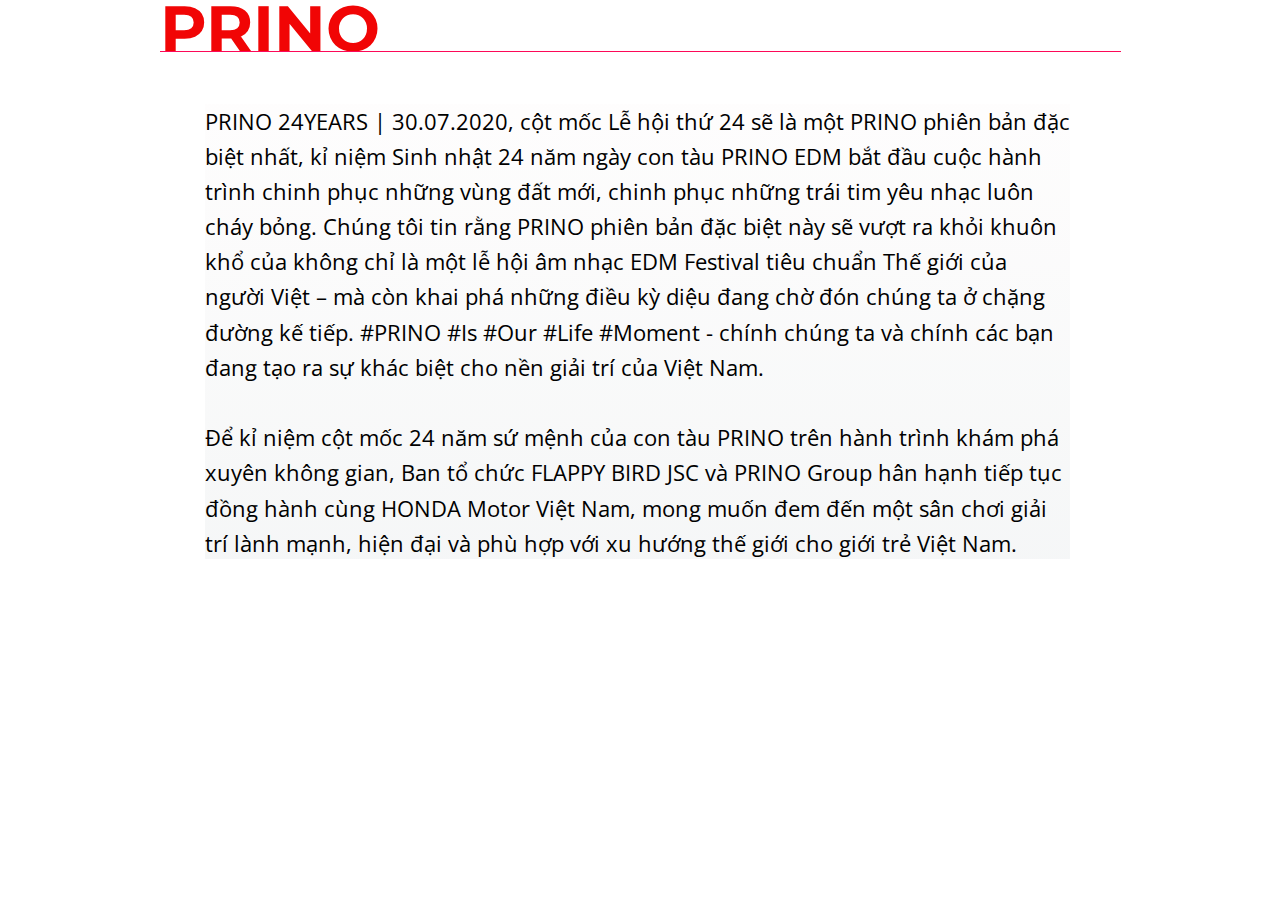
<file: GIOITHIEU.html>
<!DOCTYPE html>
<html>
   <head>
      <meta charset="UTF-8">
      <title>Giới thiệu</title>
      
      <script id='script_viewport' type='text/javascript' src="js/script_viewport.js"></script>
      <link rel="preload" href="https://fonts.googleapis.com/css?family=Open Sans:bold,regular|Montserrat:bold,regular&display=swap" as="style" onload="this.onload = null;this.rel = 'stylesheet';">
      <link rel="preload" href="js/script1.js" as="script">
      <link id="style_ladi" rel="stylesheet" type="text/css" href="css/style_ldGT.css">
      <link id="style_page" rel="stylesheet" type="text/css" href="css/style_pageGT.css">
      <link id="style_element" rel="stylesheet" type="text/css" href="css/style_elementGT.css">
      <link id="style_lazyload" rel="stylesheet" type="text/css" href="css/style_lazyload.css">
   </head>
   <body>
      <div class="ladi-wraper">
         <div id="SECTION2" class="ladi-section">
            <div class='ladi-section-background'></div>
            <div class="ladi-container">
               <div  id="PARAGRAPH5" class="ladi-element">
                  <p class='ladi-paragraph'>
                     <span style="color: rgb(241, 5, 5);">PRINO</span> EDM Festival
                  </p>
               </div>
               <div id="LINE305" class="ladi-element">
                  <div class='ladi-line'>
                     <div class="ladi-line-container"></div>
                  </div>
               </div>
               <div  id="BOX385" class="ladi-element">
                  <div class='ladi-box'></div>
               </div>
               <div  id="PARAGRAPH386" class="ladi-element">
                  <p class='ladi-paragraph'>PRINO 24YEARS | 30.07.2020, cột mốc Lễ hội thứ 24 sẽ là một PRINO phiên bản đặc biệt nhất, kỉ niệm Sinh nhật 24 năm ngày con tàu PRINO EDM bắt đầu cuộc hành trình chinh phục những vùng đất mới, chinh phục những trái tim yêu nhạc luôn cháy bỏng. Chúng tôi tin rằng PRINO phiên bản đặc biệt này sẽ vượt ra khỏi khuôn khổ của không chỉ là một lễ hội âm nhạc EDM Festival tiêu chuẩn Thế giới của người Việt – mà còn khai phá những điều kỳ diệu đang chờ đón chúng ta ở chặng đường kế tiếp. #PRINO #Is #Our #Life #Moment - chính chúng ta và chính các bạn đang tạo ra sự khác biệt cho nền giải trí của Việt Nam.
                     <br>
                     <br>Để kỉ niệm cột mốc 24 năm sứ mệnh của con tàu PRINO trên hành trình khám phá xuyên không gian, Ban tổ chức FLAPPY BIRD JSC và PRINO Group hân hạnh tiếp tục đồng hành cùng HONDA Motor Việt Nam, mong muốn đem đến một sân chơi giải trí lành mạnh, hiện đại và phù hợp với xu hướng thế giới cho giới trẻ Việt Nam.
                     <br>
                  </p>
               </div>
            </div>
         </div>
         <div id="SECTION187" class="ladi-section">
            <div class='ladi-section-background'></div>
            <div class="ladi-container"></div>
         </div>
         <div id="SECTION_POPUP" class="ladi-section">
            <div class='ladi-section-background'></div>
            <div class="ladi-container">
               <div id="POPUP377" class="ladi-element">
                  <div class='ladi-popup'>
                     <div class="ladi-popup-background"></div>
                     <div  id="IMAGE378" class="ladi-element">
                        <div class='ladi-image'>
                           <div class="ladi-image-background"></div>
                        </div>
                     </div>
                     <div  id="HEADLINE380" class="ladi-element">
                        <h3 class='ladi-headline'>
                           <span style="font-weight: bold; color: rgb(5, 34, 74);">Thank You
                           <br>
                           </span>For Signing Up!
                        </h3>
                     </div>
                     <div  id="HEADLINE381" class="ladi-element">
                        <h3 class='ladi-headline'>BẠN ĐÃ ĐĂNG KÍ THÀNH CÔNG</h3>
                     </div>
                  </div>
               </div>
            </div>
         </div>
      </div>
      <div id="lightbox-screen" class="lightbox-screen"></div>
      <script id="script_lazyload" type="text/javascript" src="js/script_lazyloadGT.js"></script>
      <link href="https://fonts.googleapis.com/css?family=Open Sans:bold,regular|Montserrat:bold,regular&display=swap" rel="stylesheet" type="text/css">
      <link href="https://w.ladicdn.com/v2/source/ladipage.min.css?v=1593591554626" rel="stylesheet" type="text/css">
      <script src="https://w.ladicdn.com/v2/source/ladipage.min.js?v=1593591554626" type="text/javascript"></script>
      <script id="script_event_data" type="text/javascript" src="js/script_event_dataGT.js"></script>
   </body>
</html>
</file>
<file: css/style_ldGT.css>
a,
abbr,
acronym,
address,
applet,
article,
aside,
audio,
b,
big,
blockquote,
body,
button,
canvas,
caption,
center,
cite,
code,
dd,
del,
details,
dfn,
div,
dl,
dt,
em,
embed,
fieldset,
figcaption,
figure,
footer,
form,
h1,
h2,
h3,
h4,
h5,
h6,
header,
hgroup,
html,
i,
iframe,
img,
input,
ins,
kbd,
label,
legend,
li,
mark,
menu,
nav,
object,
ol,
output,
p,
pre,
q,
ruby,
s,
samp,
section,
select,
small,
span,
strike,
strong,
sub,
summary,
sup,
table,
tbody,
td,
textarea,
tfoot,
th,
thead,
time,
tr,
tt,
u,
ul,
var,
video {
	margin: 0;
	padding: 0;
	border: 0;
	outline: 0;
	font-size: 100%;
	font: inherit;
	vertical-align: baseline;
	box-sizing: border-box;
	-webkit-font-smoothing: antialiased;
	-moz-osx-font-smoothing: grayscale
}

article,
aside,
details,
figcaption,
figure,
footer,
header,
hgroup,
menu,
nav,
section {
	display: block
}

body {
	line-height: 1
}

a {
	text-decoration: none
}

ol,
ul {
	list-style: none
}

blockquote,
q {
	quotes: none
}

blockquote:after,
blockquote:before,
q:after,
q:before {
	content: '';
	content: none
}

table {
	border-collapse: collapse;
	border-spacing: 0
}

body {
	font-size: 12px;
	-ms-text-size-adjust: none;
	-moz-text-size-adjust: none;
	-o-text-size-adjust: none;
	-webkit-text-size-adjust: none;
	background: #fff
}

.overflow-hidden {
	overflow: hidden
}

.ladi-transition {
	transition: all 150ms linear 0s
}

.opacity-0 {
	opacity: 0
}

.pointer-events-none {
	pointer-events: none
}

.ladipage-message {
	position: fixed;
	width: 100%;
	height: 100%;
	top: 0;
	left: 0;
	z-index: 1000000000;
	background: rgba(0, 0, 0, .3)
}

.ladipage-message .ladipage-message-box {
	width: 400px;
	max-width: calc(100% - 50px);
	height: 160px;
	border: 1px solid rgba(0, 0, 0, .3);
	background-color: #fff;
	position: fixed;
	top: calc(50% - 155px);
	left: 0;
	right: 0;
	margin: auto;
	border-radius: 10px
}

.ladipage-message .ladipage-message-box h1 {
	background-color: rgba(6, 21, 40, .05);
	color: #000;
	padding: 12px 15px;
	font-weight: 600;
	font-size: 16px;
	border-top-left-radius: 10px;
	border-top-right-radius: 10px
}

.ladipage-message .ladipage-message-box .ladipage-message-text {
	font-size: 14px;
	padding: 0 20px;
	margin-top: 10px;
	line-height: 18px;
	-webkit-line-clamp: 3;
	-webkit-box-orient: vertical;
	overflow: hidden;
	text-overflow: ellipsis;
	display: -webkit-box
}

.ladipage-message .ladipage-message-box .ladipage-message-close {
	display: block;
	position: absolute;
	right: 15px;
	bottom: 10px;
	margin: 0 auto;
	padding: 10px 0;
	border: none;
	width: 80px;
	text-transform: uppercase;
	text-align: center;
	color: #000;
	background-color: #e6e6e6;
	border-radius: 5px;
	text-decoration: none;
	font-size: 14px;
	font-weight: 600;
	cursor: pointer
}

.ladi-wraper {
	width: 100%;
	height: 100%;
	overflow: hidden
}

.ladi-section {
	margin: 0 auto;
	position: relative
}

.ladi-section .ladi-section-arrow-down {
	position: absolute;
	width: 36px;
	height: 30px;
	bottom: 0;
	right: 0;
	left: 0;
	margin: auto;
	background: url(https://w.ladicdn.com/v2/source/ladi-icons.svg) rgba(255, 255, 255, .2) no-repeat;
	background-position: 4px;
	cursor: pointer;
	z-index: 90000040
}

.ladi-section.ladi-section-readmore {
	transition: height 350ms linear 0s
}

.ladi-section .ladi-section-background {
	position: absolute;
	width: 100%;
	height: 100%;
	top: 0;
	left: 0;
	pointer-events: none;
	overflow: hidden
}

.ladi-container {
	position: relative;
	margin: 0 auto;
	height: 100%
}

.ladi-element {
	position: absolute
}

.ladi-overlay {
	position: absolute;
	top: 0;
	left: 0;
	height: 100%;
	width: 100%;
	pointer-events: none
}

.ladi-carousel {
	position: absolute;
	width: 100%;
	height: 100%;
	overflow: hidden
}

.ladi-carousel .ladi-carousel-content {
	position: absolute;
	width: 100%;
	height: 100%;
	left: 0;
	transition: left 350ms ease-in-out
}

.ladi-carousel .ladi-carousel-arrow {
	position: absolute;
	width: 30px;
	height: 36px;
	top: calc(50% - 18px);
	background: url(https://w.ladicdn.com/v2/source/ladi-icons.svg) rgba(255, 255, 255, .2) no-repeat;
	cursor: pointer;
	z-index: 90000040
}

.ladi-carousel .ladi-carousel-arrow-left {
	left: 5px;
	background-position: -28px
}

.ladi-carousel .ladi-carousel-arrow-right {
	right: 5px;
	background-position: -52px
}

.ladi-gallery {
	position: absolute;
	width: 100%;
	height: 100%
}

.ladi-gallery .ladi-gallery-view {
	position: absolute;
	overflow: hidden
}

.ladi-gallery .ladi-gallery-view>.ladi-gallery-view-item {
	background-size: cover;
	background-repeat: no-repeat;
	background-position: center center;
	width: 100%;
	height: 100%;
	position: relative;
	display: none;
	transition: transform 350ms ease-in-out;
	-webkit-backface-visibility: hidden;
	backface-visibility: hidden;
	-webkit-perspective: 1000px;
	perspective: 1000px
}

.ladi-gallery .ladi-gallery-view>.ladi-gallery-view-item.play-video {
	cursor: pointer
}

.ladi-gallery .ladi-gallery-view>.ladi-gallery-view-item.play-video:after {
	content: '';
	position: absolute;
	top: 0;
	left: 0;
	right: 0;
	bottom: 0;
	margin: auto;
	width: 60px;
	height: 60px;
	background: url(https://w.ladicdn.com/source/ladipage-play.svg) no-repeat center center;
	background-size: contain;
	pointer-events: none;
	cursor: pointer
}

.ladi-gallery .ladi-gallery-view>.ladi-gallery-view-item.next,
.ladi-gallery .ladi-gallery-view>.ladi-gallery-view-item.selected.right {
	left: 0;
	transform: translate3d(100%, 0, 0)
}

.ladi-gallery .ladi-gallery-view>.ladi-gallery-view-item.prev,
.ladi-gallery .ladi-gallery-view>.ladi-gallery-view-item.selected.left {
	left: 0;
	transform: translate3d(-100%, 0, 0)
}

.ladi-gallery .ladi-gallery-view>.ladi-gallery-view-item.next.left,
.ladi-gallery .ladi-gallery-view>.ladi-gallery-view-item.prev.right,
.ladi-gallery .ladi-gallery-view>.ladi-gallery-view-item.selected {
	left: 0;
	transform: translate3d(0, 0, 0)
}

.ladi-gallery .ladi-gallery-view>.next,
.ladi-gallery .ladi-gallery-view>.prev,
.ladi-gallery .ladi-gallery-view>.selected {
	display: block
}

.ladi-gallery .ladi-gallery-view>.selected {
	left: 0
}

.ladi-gallery .ladi-gallery-view>.next,
.ladi-gallery .ladi-gallery-view>.prev {
	position: absolute;
	top: 0;
	width: 100%
}

.ladi-gallery .ladi-gallery-view>.next {
	left: 100%
}

.ladi-gallery .ladi-gallery-view>.prev {
	left: -100%
}

.ladi-gallery .ladi-gallery-view>.next.left,
.ladi-gallery .ladi-gallery-view>.prev.right {
	left: 0
}

.ladi-gallery .ladi-gallery-view>.selected.left {
	left: -100%
}

.ladi-gallery .ladi-gallery-view>.selected.right {
	left: 100%
}

.ladi-gallery .ladi-gallery-control {
	position: absolute;
	overflow: hidden
}

.ladi-gallery.ladi-gallery-top .ladi-gallery-view {
	width: 100%
}

.ladi-gallery.ladi-gallery-top .ladi-gallery-control {
	top: 0;
	width: 100%
}

.ladi-gallery.ladi-gallery-bottom .ladi-gallery-view {
	top: 0;
	width: 100%
}

.ladi-gallery.ladi-gallery-bottom .ladi-gallery-control {
	width: 100%;
	bottom: 0
}

.ladi-gallery.ladi-gallery-left .ladi-gallery-view {
	height: 100%
}

.ladi-gallery.ladi-gallery-left .ladi-gallery-control {
	height: 100%
}

.ladi-gallery.ladi-gallery-right .ladi-gallery-view {
	height: 100%
}

.ladi-gallery.ladi-gallery-right .ladi-gallery-control {
	height: 100%;
	right: 0
}

.ladi-gallery .ladi-gallery-view .ladi-gallery-view-arrow {
	position: absolute;
	width: 30px;
	height: 36px;
	top: calc(50% - 18px);
	background: url(https://w.ladicdn.com/v2/source/ladi-icons.svg) rgba(255, 255, 255, .2) no-repeat;
	cursor: pointer;
	z-index: 90000040
}

.ladi-gallery .ladi-gallery-view .ladi-gallery-view-arrow-left {
	left: 5px;
	background-position: -28px
}

.ladi-gallery .ladi-gallery-view .ladi-gallery-view-arrow-right {
	right: 5px;
	background-position: -52px
}

.ladi-gallery .ladi-gallery-control .ladi-gallery-control-arrow {
	position: absolute;
	background: url(https://w.ladicdn.com/v2/source/ladi-icons.svg) rgba(255, 255, 255, .2) no-repeat;
	cursor: pointer;
	z-index: 90000040
}

.ladi-gallery.ladi-gallery-bottom .ladi-gallery-control .ladi-gallery-control-arrow,
.ladi-gallery.ladi-gallery-top .ladi-gallery-control .ladi-gallery-control-arrow {
	top: calc(50% - 18px);
	width: 30px;
	height: 36px
}

.ladi-gallery.ladi-gallery-top .ladi-gallery-control .ladi-gallery-control-arrow-left {
	left: 0;
	background-position: -28px;
	transform: scale(.6)
}

.ladi-gallery.ladi-gallery-top .ladi-gallery-control .ladi-gallery-control-arrow-right {
	right: 0;
	background-position: -52px;
	transform: scale(.6)
}

.ladi-gallery.ladi-gallery-bottom .ladi-gallery-control .ladi-gallery-control-arrow-left {
	left: 0;
	background-position: -28px;
	transform: scale(.6)
}

.ladi-gallery.ladi-gallery-bottom .ladi-gallery-control .ladi-gallery-control-arrow-right {
	right: 0;
	background-position: -52px;
	transform: scale(.6)
}

.ladi-gallery.ladi-gallery-left .ladi-gallery-control .ladi-gallery-control-arrow,
.ladi-gallery.ladi-gallery-right .ladi-gallery-control .ladi-gallery-control-arrow {
	left: calc(50% - 18px);
	width: 36px;
	height: 30px
}

.ladi-gallery.ladi-gallery-left .ladi-gallery-control .ladi-gallery-control-arrow-left {
	top: 0;
	background-position: -77px;
	transform: scale(.6)
}

.ladi-gallery.ladi-gallery-left .ladi-gallery-control .ladi-gallery-control-arrow-right {
	bottom: 0;
	background-position: 3px;
	transform: scale(.6)
}

.ladi-gallery.ladi-gallery-right .ladi-gallery-control .ladi-gallery-control-arrow-left {
	top: 0;
	background-position: -77px;
	transform: scale(.6)
}

.ladi-gallery.ladi-gallery-right .ladi-gallery-control .ladi-gallery-control-arrow-right {
	bottom: 0;
	background-position: 3px;
	transform: scale(.6)
}

.ladi-gallery .ladi-gallery-control .ladi-gallery-control-box {
	position: relative
}

.ladi-gallery.ladi-gallery-top .ladi-gallery-control .ladi-gallery-control-box {
	display: inline-flex;
	left: 0;
	transition: left 150ms ease-in-out
}

.ladi-gallery.ladi-gallery-bottom .ladi-gallery-control .ladi-gallery-control-box {
	display: inline-flex;
	left: 0;
	transition: left 150ms ease-in-out
}

.ladi-gallery.ladi-gallery-left .ladi-gallery-control .ladi-gallery-control-box {
	display: inline-grid;
	top: 0;
	transition: top 150ms ease-in-out
}

.ladi-gallery.ladi-gallery-right .ladi-gallery-control .ladi-gallery-control-box {
	display: inline-grid;
	top: 0;
	transition: top 150ms ease-in-out
}

.ladi-gallery .ladi-gallery-control .ladi-gallery-control-box .ladi-gallery-control-item {
	background-size: cover;
	background-repeat: no-repeat;
	background-position: center center;
	float: left;
	position: relative;
	cursor: pointer;
	filter: invert(15%)
}

.ladi-gallery .ladi-gallery-control .ladi-gallery-control-box .ladi-gallery-control-item.play-video:after {
	content: '';
	position: absolute;
	top: 0;
	left: 0;
	right: 0;
	bottom: 0;
	margin: auto;
	width: 30px;
	height: 30px;
	background: url(https://w.ladicdn.com/source/ladipage-play.svg) no-repeat center center;
	background-size: contain;
	pointer-events: none;
	cursor: pointer
}

.ladi-gallery .ladi-gallery-control .ladi-gallery-control-box .ladi-gallery-control-item:hover {
	filter: none
}

.ladi-gallery .ladi-gallery-control .ladi-gallery-control-box .ladi-gallery-control-item.selected {
	filter: none
}

.ladi-gallery .ladi-gallery-control .ladi-gallery-control-box .ladi-gallery-control-item:last-child {
	margin-right: 0!important;
	margin-bottom: 0!important
}

.ladi-box {
	position: absolute;
	width: 100%;
	height: 100%;
	overflow: hidden
}

.ladi-frame {
	position: absolute;
	width: 100%;
	height: 100%;
	overflow: hidden
}

.ladi-frame .ladi-frame-background {
	height: 100%;
	width: 100%;
	pointer-events: none
}

.ladi-banner {
	position: absolute;
	width: 100%;
	height: 100%;
	overflow: hidden
}

.ladi-banner .ladi-banner-background {
	height: 100%;
	width: 100%;
	pointer-events: none
}

#SECTION_POPUP .ladi-container {
	z-index: 90000070
}

#SECTION_POPUP .ladi-container>.ladi-element {
	z-index: 90000070;
	position: fixed;
	display: none
}

#SECTION_POPUP .ladi-container>.ladi-element.hide-visibility {
	display: block!important;
	visibility: hidden!important
}

#SECTION_POPUP .popup-close {
	width: 30px;
	height: 30px;
	position: absolute;
	right: 0;
	top: 0;
	transform: scale(.8);
	-webkit-transform: scale(.8);
	z-index: 9000000080;
	background: url(https://w.ladicdn.com/v2/source/ladi-icons.svg) rgba(255, 255, 255, .2) no-repeat;
	background-position: -108px;
	cursor: pointer;
	display: none
}

.ladi-popup {
	position: absolute;
	width: 100%;
	height: 100%
}

.ladi-popup .ladi-popup-background {
	height: 100%;
	width: 100%;
	pointer-events: none
}

.ladi-countdown {
	position: absolute;
	width: 100%;
	height: 100%
}

.ladi-countdown .ladi-countdown-background {
	position: absolute;
	width: 100%;
	height: 100%;
	top: 0;
	left: 0;
	background-size: inherit;
	background-attachment: inherit;
	background-origin: inherit;
	display: table;
	pointer-events: none
}

.ladi-countdown .ladi-countdown-text {
	position: absolute;
	width: 100%;
	height: 100%;
	text-decoration: inherit;
	display: table;
	pointer-events: none
}

.ladi-countdown .ladi-countdown-text span {
	display: table-cell;
	vertical-align: middle
}

.ladi-countdown>.ladi-element {
	text-decoration: inherit;
	background-size: inherit;
	background-attachment: inherit;
	background-origin: inherit;
	position: relative;
	display: inline-block
}

.ladi-countdown>.ladi-element:last-child {
	margin-right: 0!important
}

.ladi-button {
	position: absolute;
	width: 100%;
	height: 100%;
	overflow: hidden
}

.ladi-button:active {
	transform: translateY(2px)
}

.ladi-button .ladi-button-background {
	height: 100%;
	width: 100%;
	pointer-events: none
}

.ladi-button>.ladi-element {
	width: 100%!important;
	height: 100%!important;
	top: 0!important;
	left: 0!important;
	display: table;
	user-select: none;
	-webkit-user-select: none;
	-moz-user-select: none;
	-ms-user-select: none
}

.ladi-button>.ladi-element .ladi-headline {
	display: table-cell;
	vertical-align: middle
}

.ladi-collection {
	position: absolute;
	width: 100%;
	height: 100%
}

.ladi-collection.carousel {
	overflow: hidden
}

.ladi-collection .ladi-collection-content {
	position: absolute;
	width: 100%;
	height: 100%;
	left: 0;
	transition: left 350ms ease-in-out
}

.ladi-collection .ladi-collection-content .ladi-collection-item {
	display: block;
	position: relative;
	float: left;
	box-shadow: 0 0 0 1px #fff
}

.ladi-collection .ladi-collection-content .ladi-collection-page {
	float: left
}

.ladi-collection .ladi-collection-arrow {
	position: absolute;
	width: 30px;
	height: 36px;
	top: calc(50% - 18px);
	background: url(https://w.ladicdn.com/v2/source/ladi-icons.svg) rgba(255, 255, 255, .2) no-repeat;
	cursor: pointer;
	z-index: 90000040
}

.ladi-collection .ladi-collection-arrow-left {
	left: 5px;
	background-position: -28px
}

.ladi-collection .ladi-collection-arrow-right {
	right: 5px;
	background-position: -52px
}

.ladi-collection .ladi-collection-button-next {
	position: absolute;
	width: 36px;
	height: 30px;
	bottom: -40px;
	right: 0;
	left: 0;
	margin: auto;
	background: url(https://w.ladicdn.com/v2/source/ladi-icons.svg) rgba(255, 255, 255, .2) no-repeat;
	background-position: 4px;
	cursor: pointer;
	z-index: 90000040
}

.ladi-form {
	position: absolute;
	width: 100%;
	height: 100%
}

.ladi-form>.ladi-element {
	text-transform: inherit;
	text-decoration: inherit;
	text-align: inherit;
	letter-spacing: inherit;
	color: inherit;
	background-size: inherit;
	background-attachment: inherit;
	background-origin: inherit
}

.ladi-form .ladi-element[id^=BUTTON_TEXT] {
	color: initial;
	font-size: initial;
	font-weight: initial;
	text-transform: initial;
	text-decoration: initial;
	font-style: initial;
	text-align: initial;
	letter-spacing: initial;
	line-height: initial
}

.ladi-form>.ladi-element .ladi-form-item-container {
	text-transform: inherit;
	text-decoration: inherit;
	text-align: inherit;
	letter-spacing: inherit;
	color: inherit;
	background-size: inherit;
	background-attachment: inherit;
	background-origin: inherit
}

.ladi-form>.ladi-element .ladi-form-item-container .ladi-form-item {
	text-transform: inherit;
	text-decoration: inherit;
	text-align: inherit;
	letter-spacing: inherit;
	color: inherit
}

.ladi-form>.ladi-element .ladi-form-item-container .ladi-form-item-background {
	background-size: inherit;
	background-attachment: inherit;
	background-origin: inherit
}

.ladi-form>.ladi-element .ladi-form-item-container .ladi-form-item .ladi-form-control-select {
	-webkit-appearance: none;
	-moz-appearance: none;
	appearance: none;
	background-size: 9px 6px!important;
	background-position: right .5rem center;
	background-repeat: no-repeat
}

.ladi-form>.ladi-element .ladi-form-item-container .ladi-form-item .ladi-form-control-select-3 {
	width: calc(100% / 3 - 5px);
	max-width: calc(100% / 3 - 5px);
	min-width: calc(100% / 3 - 5px)
}

.ladi-form>.ladi-element .ladi-form-item-container .ladi-form-item .ladi-form-control-select-3:nth-child(3) {
	margin-left: 7.5px
}

.ladi-form>.ladi-element .ladi-form-item-container .ladi-form-item .ladi-form-control-select-3:nth-child(4) {
	margin-left: 7.5px
}

.ladi-form>.ladi-element .ladi-form-item-container .ladi-form-item .ladi-form-control-select option {
	color: initial
}

.ladi-form>.ladi-element .ladi-form-item-container .ladi-form-item .ladi-form-control:not(.ladi-form-control-select) {
	text-transform: inherit;
	text-decoration: inherit;
	text-align: inherit;
	letter-spacing: inherit;
	color: inherit;
	background-size: inherit;
	background-attachment: inherit;
	background-origin: inherit
}

.ladi-form>.ladi-element .ladi-form-item-container .ladi-form-item .ladi-form-control-select:not([data-selected=""]) {
	text-transform: inherit;
	text-decoration: inherit;
	text-align: inherit;
	letter-spacing: inherit;
	color: inherit;
	background-size: inherit;
	background-attachment: inherit;
	background-origin: inherit
}

.ladi-form>.ladi-element .ladi-form-item-container .ladi-form-item .ladi-form-control-select[data-selected=""] {
	text-transform: inherit;
	text-align: inherit;
	letter-spacing: inherit;
	color: inherit;
	background-size: inherit;
	background-attachment: inherit;
	background-origin: inherit
}

.ladi-form>.ladi-element .ladi-form-item-container .ladi-form-item .ladi-form-checkbox-item {
	text-transform: inherit;
	text-decoration: inherit;
	text-align: inherit;
	letter-spacing: inherit;
	color: inherit;
	background-size: inherit;
	background-attachment: inherit;
	background-origin: inherit;
	vertical-align: middle
}

.ladi-form>.ladi-element .ladi-form-item-container .ladi-form-item .ladi-form-checkbox-item span {
	user-select: none;
	-webkit-user-select: none;
	-moz-user-select: none;
	-ms-user-select: none
}

.ladi-form>.ladi-element .ladi-form-item-container .ladi-form-item .ladi-form-checkbox-item span[data-checked=true] {
	text-transform: inherit;
	text-decoration: inherit;
	text-align: inherit;
	letter-spacing: inherit;
	color: inherit;
	background-size: inherit;
	background-attachment: inherit;
	background-origin: inherit
}

.ladi-form>.ladi-element .ladi-form-item-container .ladi-form-item .ladi-form-checkbox-item span[data-checked=false] {
	text-transform: inherit;
	text-align: inherit;
	letter-spacing: inherit;
	color: inherit;
	background-size: inherit;
	background-attachment: inherit;
	background-origin: inherit
}

.ladi-form .ladi-form-item-container {
	position: absolute;
	width: 100%;
	height: 100%
}

.ladi-form .ladi-form-item {
	width: 100%;
	height: 100%;
	position: absolute
}

.ladi-form .ladi-form-item-background {
	position: absolute;
	width: 100%;
	height: 100%;
	top: 0;
	left: 0;
	pointer-events: none
}

.ladi-form .ladi-form-item.ladi-form-checkbox {
	height: auto
}

.ladi-form .ladi-form-item .ladi-form-control {
	background-color: transparent;
	min-width: 100%;
	min-height: 100%;
	max-width: 100%;
	max-height: 100%;
	width: 100%;
	height: 100%;
	padding: 0 5px;
	color: inherit;
	font-size: inherit;
	border: none
}

.ladi-form .ladi-form-item.ladi-form-checkbox {
	padding: 10px 5px
}

.ladi-form .ladi-form-item.ladi-form-checkbox.ladi-form-checkbox-vertical .ladi-form-checkbox-item {
	margin-top: 0!important;
	margin-left: 0!important;
	margin-right: 0!important;
	display: block;
	border: none
}

.ladi-form .ladi-form-item.ladi-form-checkbox.ladi-form-checkbox-horizontal .ladi-form-checkbox-item {
	margin-top: 0!important;
	margin-left: 0!important;
	margin-bottom: 0!important;
	display: inline-block;
	border: none
}

.ladi-form .ladi-form-item.ladi-form-checkbox .ladi-form-checkbox-item:last-child {
	margin-bottom: 0!important
}

.ladi-form .ladi-form-item.ladi-form-checkbox .ladi-form-checkbox-item input {
	vertical-align: middle;
	width: 13px;
	height: 13px
}

.ladi-form .ladi-form-item.ladi-form-checkbox .ladi-form-checkbox-item span {
	display: inline-block;
	margin-left: 5px;
	cursor: default;
	max-width: calc(100% - 18px);
	vertical-align: top
}

.ladi-form .ladi-form-item textarea.ladi-form-control {
	resize: none;
	padding: 5px
}

.ladi-form .ladi-button {
	cursor: pointer
}

.ladi-form .ladi-button .ladi-headline {
	cursor: pointer;
	user-select: none
}

.ladi-cart {
	position: absolute;
	width: 100%;
	font-size: 12px
}

.ladi-cart .ladi-cart-row {
	position: relative;
	display: inline-table;
	width: 100%
}

.ladi-cart .ladi-cart-row:after {
	content: '';
	position: absolute;
	left: 0;
	bottom: 0;
	height: 1px;
	width: 100%;
	background: #dcdcdc
}

.ladi-cart .ladi-cart-no-product {
	text-align: center;
	font-size: 16px;
	vertical-align: middle
}

.ladi-cart .ladi-cart-image {
	width: 16%;
	vertical-align: middle;
	position: relative;
	text-align: center
}

.ladi-cart .ladi-cart-image img {
	max-width: 100%
}

.ladi-cart .ladi-cart-title {
	vertical-align: middle;
	padding: 0 5px;
	word-break: break-all
}

.ladi-cart .ladi-cart-title .ladi-cart-title-name {
	display: block;
	margin-bottom: 5px
}

.ladi-cart .ladi-cart-title .ladi-cart-title-variant {
	font-weight: 700;
	display: block
}

.ladi-cart .ladi-cart-image .ladi-cart-image-quantity {
	position: absolute;
	top: -3px;
	right: -5px;
	background: rgba(150, 149, 149, .9);
	width: 20px;
	height: 20px;
	border-radius: 50%;
	text-align: center;
	color: #fff;
	line-height: 20px
}

.ladi-cart .ladi-cart-quantity {
	width: 70px;
	vertical-align: middle;
	text-align: center
}

.ladi-cart .ladi-cart-quantity-content {
	display: inline-flex
}

.ladi-cart .ladi-cart-quantity input {
	width: 24px;
	text-align: center;
	height: 22px;
	-moz-appearance: textfield;
	border-top: 1px solid #dcdcdc;
	border-bottom: 1px solid #dcdcdc
}

.ladi-cart .ladi-cart-quantity input::-webkit-inner-spin-button,
.ladi-cart .ladi-cart-quantity input::-webkit-outer-spin-button {
	-webkit-appearance: none;
	margin: 0
}

.ladi-cart .ladi-cart-quantity button {
	border: 1px solid #dcdcdc;
	cursor: pointer;
	text-align: center;
	width: 21px;
	height: 22px;
	position: relative;
	user-select: none;
	-webkit-user-select: none;
	-moz-user-select: none;
	-ms-user-select: none
}

.ladi-cart .ladi-cart-quantity button:active {
	transform: translateY(2px)
}

.ladi-cart .ladi-cart-quantity button span {
	font-size: 18px;
	position: relative;
	left: .5px
}

.ladi-cart .ladi-cart-quantity button:first-child span {
	top: -1.2px
}

.ladi-cart .ladi-cart-price {
	width: 100px;
	vertical-align: middle;
	text-align: right;
	padding: 0 5px
}

.ladi-cart .ladi-cart-action {
	width: 28px;
	vertical-align: middle;
	text-align: center
}

.ladi-cart .ladi-cart-action button {
	border: 1px solid #dcdcdc;
	cursor: pointer;
	text-align: center;
	width: 25px;
	height: 22px;
	user-select: none;
	-webkit-user-select: none;
	-moz-user-select: none;
	-ms-user-select: none
}

.ladi-cart .ladi-cart-action button:active {
	transform: translateY(2px)
}

.ladi-cart .ladi-cart-action button span {
	font-size: 13px;
	position: relative;
	top: .5px
}

.ladi-video {
	position: absolute;
	width: 100%;
	height: 100%;
	cursor: pointer;
	overflow: hidden
}

.ladi-video .ladi-video-background {
	position: absolute;
	width: 100%;
	height: 100%;
	top: 0;
	left: 0;
	pointer-events: none
}

.ladi-group {
	position: absolute;
	width: 100%;
	height: 100%
}

.ladi-checkout {
	position: absolute;
	width: 100%;
	height: 100%
}

.ladi-shape {
	position: absolute;
	width: 100%;
	height: 100%;
	pointer-events: none
}

.ladi-html-code {
	position: absolute;
	width: 100%;
	height: 100%
}

.ladi-image {
	position: absolute;
	width: 100%;
	height: 100%;
	overflow: hidden;
	pointer-events: none
}

.ladi-image .ladi-image-background {
	background-repeat: no-repeat;
	background-position: left top;
	background-size: cover;
	background-attachment: scroll;
	background-origin: content-box;
	position: absolute;
	margin: 0 auto;
	width: 100%;
	height: 100%;
	pointer-events: none
}

.ladi-headline {
	width: 100%;
	display: inline-block;
	background-size: cover;
	background-position: center center
}

.ladi-headline a {
	text-decoration: underline
}

.ladi-paragraph {
	width: 100%;
	display: inline-block
}

.ladi-paragraph a {
	text-decoration: underline
}

.ladi-list-paragraph {
	width: 100%;
	display: inline-block
}

.ladi-list-paragraph a {
	text-decoration: underline
}

.ladi-list-paragraph ul li {
	position: relative;
	counter-increment: linum
}

.ladi-list-paragraph ul li:before {
	position: absolute;
	background-repeat: no-repeat;
	background-size: 100% 100%;
	left: 0
}

.ladi-list-paragraph ul li:last-child {
	padding-bottom: 0!important
}

.ladi-line {
	position: relative
}

.ladi-line .ladi-line-container {
	border-bottom: 0!important;
	border-right: 0!important;
	width: 100%;
	height: 100%
}

a[data-action] {
	user-select: none;
	-webkit-user-select: none;
	-moz-user-select: none;
	-ms-user-select: none;
	cursor: pointer
}

a:visited {
	color: inherit
}

a:link {
	color: inherit
}

[data-opacity="0"] {
	opacity: 0
}

[data-hidden=true] {
	display: none
}

[data-action=true] {
	cursor: pointer
}

.ladi-hidden {
	display: none
}

.backdrop-popup {
	display: none;
	position: fixed;
	top: 0;
	left: 0;
	right: 0;
	bottom: 0;
	z-index: 90000060
}

.lightbox-screen {
	display: none;
	position: fixed;
	width: 100%;
	height: 100%;
	top: 0;
	left: 0;
	bottom: 0;
	right: 0;
	margin: auto;
	z-index: 9000000080;
	background: rgba(0, 0, 0, .5)
}

.lightbox-screen .lightbox-close {
	width: 30px;
	height: 30px;
	position: absolute;
	z-index: 9000000090;
	background: url(https://w.ladicdn.com/v2/source/ladi-icons.svg) rgba(255, 255, 255, .2) no-repeat;
	background-position: -108px;
	transform: scale(.7);
	-webkit-transform: scale(.7);
	cursor: pointer
}

.lightbox-screen .lightbox-hidden {
	display: none
}

.ladi-animation-hidden {
	visibility: hidden!important
}

.ladi-lazyload {
	background-image: none!important
}

.ladi-list-paragraph ul li.ladi-lazyload:before {
	background-image: none!important
}

@media (min-width:768px) {
	.ladi-fullwidth {
		width: 100vw!important;
		left: calc(-50vw + 50%)!important;
		box-sizing: border-box!important;
		transform: none!important
	}
}

@media (max-width:767px) {
	.ladi-element.ladi-auto-scroll {
		overflow-x: scroll;
		overflow-y: hidden;
		width: 100%!important;
		left: 0!important;
		-webkit-overflow-scrolling: touch
	}
	.ladi-section.ladi-auto-scroll {
		overflow-x: scroll;
		overflow-y: hidden;
		-webkit-overflow-scrolling: touch
	}
	.ladi-carousel .ladi-carousel-content {
		transition: left .3s ease-in-out
	}
	.ladi-gallery .ladi-gallery-view>.ladi-gallery-view-item {
		transition: transform .3s ease-in-out
	}
	.ladi-form>.ladi-element .ladi-form-item-container .ladi-form-item .ladi-form-checkbox-item input {
		vertical-align: middle
	}
}

.ladi-notify-transition {
	transition: top .5s ease-in-out, bottom .5s ease-in-out, opacity .5s ease-in-out
}

.ladi-notify {
	padding: 5px;
	box-shadow: 0 0 1px rgba(64, 64, 64, .3), 0 8px 50px rgba(64, 64, 64, .05);
	border-radius: 40px;
	color: rgba(64, 64, 64, 1);
	background: rgba(250, 250, 250, .9);
	line-height: 1.6;
	width: 100%;
	height: 100%;
	font-size: 13px
}

.ladi-notify .ladi-notify-image img {
	float: left;
	margin-right: 13px;
	border-radius: 50%;
	width: 53px;
	height: 53px;
	pointer-events: none
}

.ladi-notify .ladi-notify-title {
	font-size: 100%;
	height: 17px;
	overflow: hidden;
	font-weight: 700;
	overflow-wrap: break-word;
	text-overflow: ellipsis;
	white-space: nowrap;
	line-height: 1
}

.ladi-notify .ladi-notify-content {
	font-size: 92.308%;
	height: 17px;
	overflow: hidden;
	overflow-wrap: break-word;
	text-overflow: ellipsis;
	white-space: nowrap;
	line-height: 1;
	padding-top: 2px
}

.ladi-notify .ladi-notify-time {
	line-height: 1.6;
	font-size: 84.615%;
	display: inline-block;
	overflow-wrap: break-word;
	text-overflow: ellipsis;
	white-space: nowrap;
	max-width: calc(100% - 155px);
	overflow: hidden
}

.ladi-notify .ladi-notify-copyright {
	font-size: 76.9231%;
	margin-left: 2px;
	position: relative;
	padding: 0 5px;
	cursor: pointer;
	opacity: .6;
	display: inline-block;
	top: -4px
}

.ladi-notify .ladi-notify-copyright svg {
	vertical-align: middle
}

.ladi-notify .ladi-notify-copyright svg:not(:root) {
	overflow: hidden
}

.ladi-notify .ladi-notify-copyright div {
	text-decoration: none;
	color: rgba(64, 64, 64, 1);
	display: inline
}

.ladi-notify .ladi-notify-copyright strong {
	font-weight: 700
}

.builder-container .ladi-notify {
	transition: unset
}

.ladi-spin-lucky {
	width: 100%;
	height: 100%;
	border-radius: 100%;
	box-shadow: 0 0 7px 0 rgba(64, 64, 64, .6), 0 8px 50px rgba(64, 64, 64, .3);
	background-repeat: no-repeat;
	background-size: cover
}

.ladi-spin-lucky .ladi-spin-lucky-start {
	position: absolute;
	top: 0;
	left: 0;
	right: 0;
	bottom: 0;
	margin: auto;
	width: 20%;
	height: 20%;
	cursor: pointer;
	background-size: contain;
	background-position: center center;
	background-repeat: no-repeat;
	transition: transform .3s ease-in-out;
	-webkit-transition: transform .3s ease-in-out
}

.ladi-spin-lucky .ladi-spin-lucky-start:hover {
	transform: scale(1.1)
}

.ladi-spin-lucky .ladi-spin-lucky-screen {
	width: 100%;
	height: 100%;
	background-size: cover;
	background-position: center center;
	background-repeat: no-repeat;
	border-radius: 100%;
	transition: transform 7s cubic-bezier(.25, .1, 0, 1);
	-webkit-transition: transform 7s cubic-bezier(.25, .1, 0, 1);
	text-decoration-line: inherit;
	text-transform: inherit;
	-webkit-text-decoration-line: inherit
}

.ladi-spin-lucky .ladi-spin-lucky-label {
	position: absolute;
	top: 50%;
	left: 50%;
	overflow: hidden;
	text-align: center;
	width: 42%;
	padding-left: 12%;
	transform-origin: 0 0;
	-webkit-transform-origin: 0 0;
	text-decoration-line: inherit;
	text-transform: inherit;
	-webkit-text-decoration-line: inherit;
	line-height: 1;
	text-shadow: rgba(0, 0, 0, .5) 1px 0 2px
}
</file>
<file: css/style_pageGT.css>
@media (min-width: 768px) {
	.ladi-section .ladi-container {
		width: 960px;
	}
}

@media (max-width: 767px) {
	.ladi-section .ladi-container {
		width: 420px;
	}
}

body {
	font-family: "Open Sans", sans-serif
}
</file>
<file: css/style_elementGT.css>
@media (min-width: 768px) {
	#SECTION_POPUP {
		height: 0px;
	}
	#SECTION2 {
		height: 875px;
	}
	#SECTION2>.ladi-section-background {
		background-size: cover;
		background-attachment: scroll;
		background-origin: content-box;
		background-image: url("https://w.ladicdn.com/s1440x875/5ef5a72d784004151c98c304/tomorrowland2015-20200629210854.jpg");
		background-position: center top;
		background-repeat: no-repeat;
	}
	#SECTION187 {
		height: 0px;
	}
	#SECTION187>.ladi-section-background {
		background-color: rgb(20, 20, 20);
	}
	#LINE305 {
		width: 961px;
		top: 43px;
		left: 0px;
	}
	#LINE305>.ladi-line>.ladi-line-container {
		border-top: 1px solid rgb(252, 9, 88);
		border-right: 1px solid rgb(252, 9, 88);
		border-bottom: 1px solid rgb(252, 9, 88);
		border-left: 0px !important;
	}
	#LINE305>.ladi-line {
		width: 100%;
		padding: 8px 0px;
	}
	#POPUP377 {
		width: 399px;
		height: 178px;
		top: 0px;
		left: 0px;
		bottom: 0px;
		right: 0px;
		margin: auto;
	}
	#POPUP377>.ladi-popup>.ladi-popup-background {
		background-color: rgb(255, 255, 255);
		opacity: 0.93;
	}
	#IMAGE378 {
		width: 135px;
		height: 178px;
		top: 0px;
		left: 0px;
	}
	#IMAGE378>.ladi-image>.ladi-image-background {
		width: 247.5px;
		height: 178px;
		top: 0px;
		left: -52px;
		background-image: url("https://w.ladicdn.com/s550x500/5ef5a72d784004151c98c304/tomorrowland2015-20200629210854.jpg");
	}
	#HEADLINE380 {
		width: 214px;
		top: 67.75px;
		left: 160.5px;
	}
	#HEADLINE380>.ladi-headline {
		color: rgb(10, 103, 233);
		font-size: 30px;
		line-height: 1.2;
	}
	#HEADLINE381 {
		width: 214px;
		top: 38.25px;
		left: 160.5px;
	}
	#HEADLINE381>.ladi-headline {
		color: rgb(84, 84, 84);
		font-size: 14px;
		text-align: left;
		line-height: 1.6;
	}
	#PARAGRAPH5 {
		width: 771px;
		top: -4px;
		left: 0px;
	}
	#PARAGRAPH5>.ladi-paragraph {
		font-family: "Montserrat", sans-serif;
		color: rgb(255, 255, 255);
		font-size: 64px;
		font-weight: bold;
		text-align: left;
		line-height: 1;
	}
	#BOX385 {
		width: 865px;
		height: 455px;
		top: 103.5px;
		left: 45px;
	}
	#BOX385>.ladi-box {
		background: #fdfbfb;
		background: -webkit-linear-gradient(180deg, #fdfbfb, #eaedee);
		background: linear-gradient(180deg, #fdfbfb, #eaedee);
		opacity: 0.46;
	}
	#PARAGRAPH386 {
		width: 865px;
		top: 103.5px;
		left: 45px;
	}
	#PARAGRAPH386>.ladi-paragraph {
		color: rgb(0, 0, 0);
		font-size: 22px;
		line-height: 1.6;
	}
}

@media (max-width: 767px) {
	#SECTION_POPUP {
		height: 0px;
	}
	#SECTION2 {
		height: 1109.9px;
	}
	#SECTION2>.ladi-section-background {
		background-size: cover;
		background-attachment: scroll;
		background-origin: content-box;
		background-image: url("https://w.ladicdn.com/s768x1109/5ef5a72d784004151c98c304/tomorrowland2015-20200629210854.jpg");
		background-position: center top;
		background-repeat: no-repeat;
	}
	#SECTION187 {
		height: 449.75px;
	}
	#SECTION187>.ladi-section-background {
		background-color: rgb(20, 20, 20);
	}
	#LINE305 {
		width: 355px;
		top: 20px;
		left: 32.5px;
	}
	#LINE305>.ladi-line>.ladi-line-container {
		border-top: 1px solid rgb(252, 9, 88);
		border-right: 1px solid rgb(252, 9, 88);
		border-bottom: 1px solid rgb(252, 9, 88);
		border-left: 0px !important;
	}
	#LINE305>.ladi-line {
		width: 100%;
		padding: 8px 0px;
	}
	#POPUP377 {
		width: 400px;
		height: 400px;
		top: 0px;
		left: 0px;
		bottom: 0px;
		right: 0px;
		margin: auto;
	}
	#POPUP377>.ladi-popup>.ladi-popup-background {
		background-color: rgb(255, 255, 255);
		opacity: 0.93;
	}
	#IMAGE378 {
		width: 135px;
		height: 178px;
		top: 0px;
		left: 0px;
	}
	#IMAGE378>.ladi-image>.ladi-image-background {
		width: 247.5px;
		height: 178px;
		top: 0px;
		left: -52px;
		background-image: url("https://w.ladicdn.com/s550x500/5ef5a72d784004151c98c304/tomorrowland2015-20200629210854.jpg");
	}
	#HEADLINE380 {
		width: 214px;
		top: 67.75px;
		left: 160.5px;
	}
	#HEADLINE380>.ladi-headline {
		color: rgb(10, 103, 233);
		font-size: 30px;
		line-height: 1.2;
	}
	#HEADLINE381 {
		width: 214px;
		top: 38.25px;
		left: 160.5px;
	}
	#HEADLINE381>.ladi-headline {
		color: rgb(84, 84, 84);
		font-size: 14px;
		text-align: left;
		line-height: 1.6;
	}
	#PARAGRAPH5 {
		width: 355px;
		top: 1014.9px;
		left: 10px;
	}
	#PARAGRAPH5>.ladi-paragraph {
		font-family: "Montserrat", sans-serif;
		color: rgb(255, 255, 255);
		font-size: 40px;
		font-weight: bold;
		text-align: left;
		line-height: 1;
	}
	#BOX385 {
		width: 400px;
		height: 956.995px;
		top: 42.405px;
		left: 10px;
	}
	#BOX385>.ladi-box {
		background: #fdfbfb;
		background: -webkit-linear-gradient(180deg, #fdfbfb, #eaedee);
		background: linear-gradient(180deg, #fdfbfb, #eaedee);
		opacity: 0.46;
	}
	#PARAGRAPH386 {
		width: 400px;
		top: 42.405px;
		left: 10px;
	}
	#PARAGRAPH386>.ladi-paragraph {
		color: rgb(0, 0, 0);
		font-size: 22px;
		line-height: 1.6;
	}
}
</file>
<file: css/style_lazyload.css>
.ladi-section-background, .ladi-image-background, .ladi-button-background, .ladi-headline, .ladi-video-background, .ladi-countdown-background, .ladi-box, .ladi-frame-background, .ladi-banner, .ladi-form-item-background, .ladi-gallery-view-item, .ladi-gallery-control-item, .ladi-spin-lucky-screen, .ladi-spin-lucky-start, .ladi-list-paragraph ul li:before {
  background-image: none !important;
}
</file>
